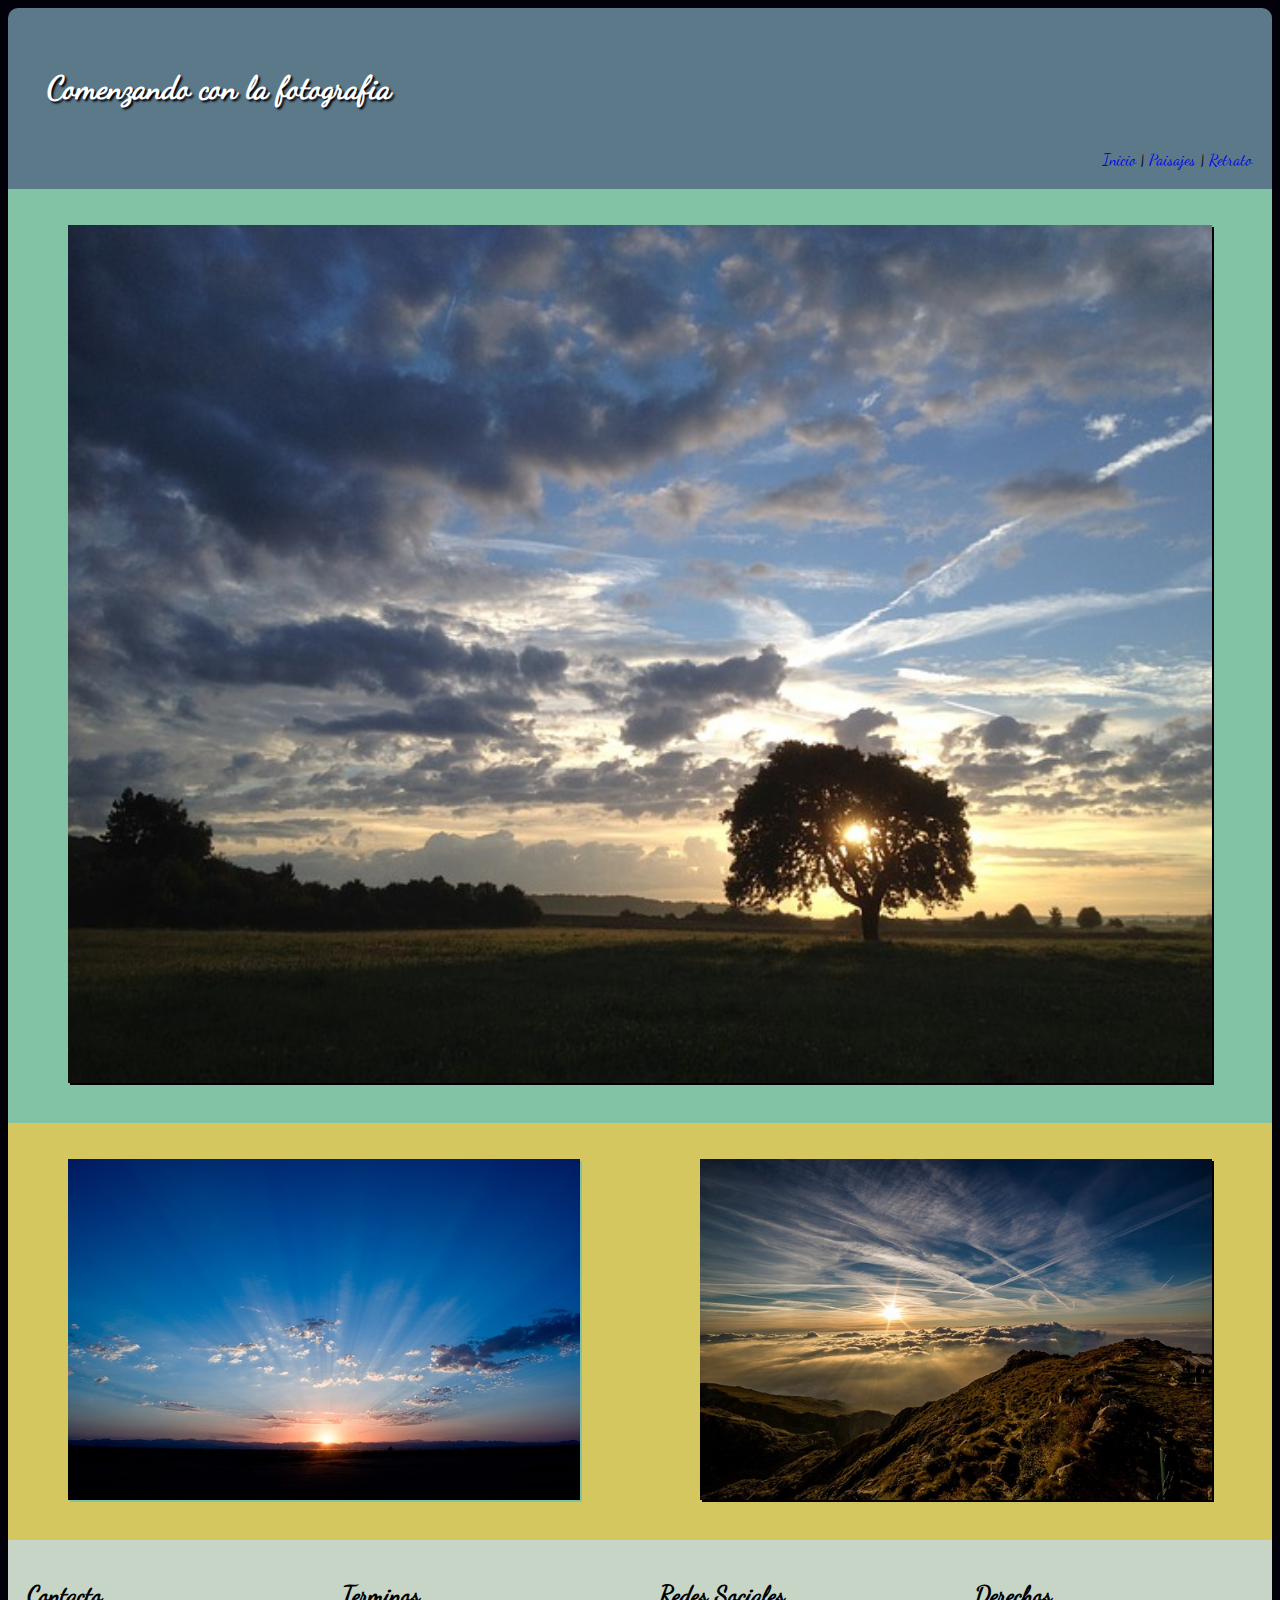
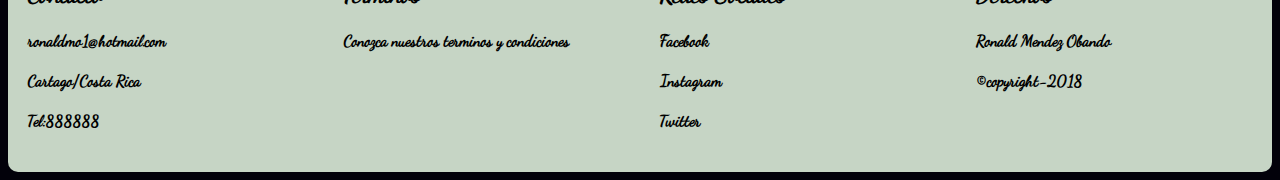
<file: index.html>
<!DOCTYPE html>
<html>
<head>
	<div class="containerHeah">
		<div class="c1Head">
	<title>Examen Diseño</title>
	<link href='https://fonts.googleapis.com/css?family=Indie+Flower' rel='stylesheet' type='text/css'>
	<link rel="stylesheet" href="css/estilos.css">
	<meta charset="utf-8">
</div>
</div>
</head>
<body>
	<header>
		<div class="containerH">
			<div class="c1H">
				<h1>
					<div id ="fuente">Comenzando con la fotografia</div>
				</h1>
		<navbar id="menu-principal">
			<a  style="text-decoration:none"href="index.html">Inicio</a>
			|
			<a style="text-decoration:none"href="paisajes.html">Paisajes</a>
			|
			<a  style="text-decoration:none"href="retratos.html">Retrato</a>
		</navbar>

		</div>
		</div>
	</header>

<div class="container" role="main">
	<div class="c1">
		<figure id="imagen1">
		<img src="imagenes/imagen1.jpg" width="100%">
		</figure>
	</div>
	<div class="c2">
		<figure id="imagen2">
		<img src="imagenes/imagen2.jpg" width="100%">
		</figure>
	</div>
	<div class="c3">
		<figure id="imagen3">
		<img src="imagenes/imagen3.jpg" width="100%">
		</figure>
	</div>

</div>
<footer>
	<div class="containerF" >
		<div class="c1F">
			<h2>Contacto</h2>
			<h4>ronaldmo1@hotmail.com</h4>
			<h4>Cartago/Costa Rica</h4>
			<h4>Tel:888888</h4>
		</div>
		<div class="c2F">
			<h2>Terminos</h2>
			<h4>Conozca nuestros terminos y condiciones</h4>

		</div>
		<div class="c3F">
			<h2>Redes Sociales</h2>
			<h4>Facebook</h4>
			<h4>Instagram</h4>
			<h4>Twitter</h4>
		</div>
		<div class="c4F">
			<h2>Derechos</h2>
			<h4>Ronald Mendez Obando</h4>
			<h4>©copyright-2018</h4>

		</div>
	</div>
</footer>
</body>

</html>
</file>
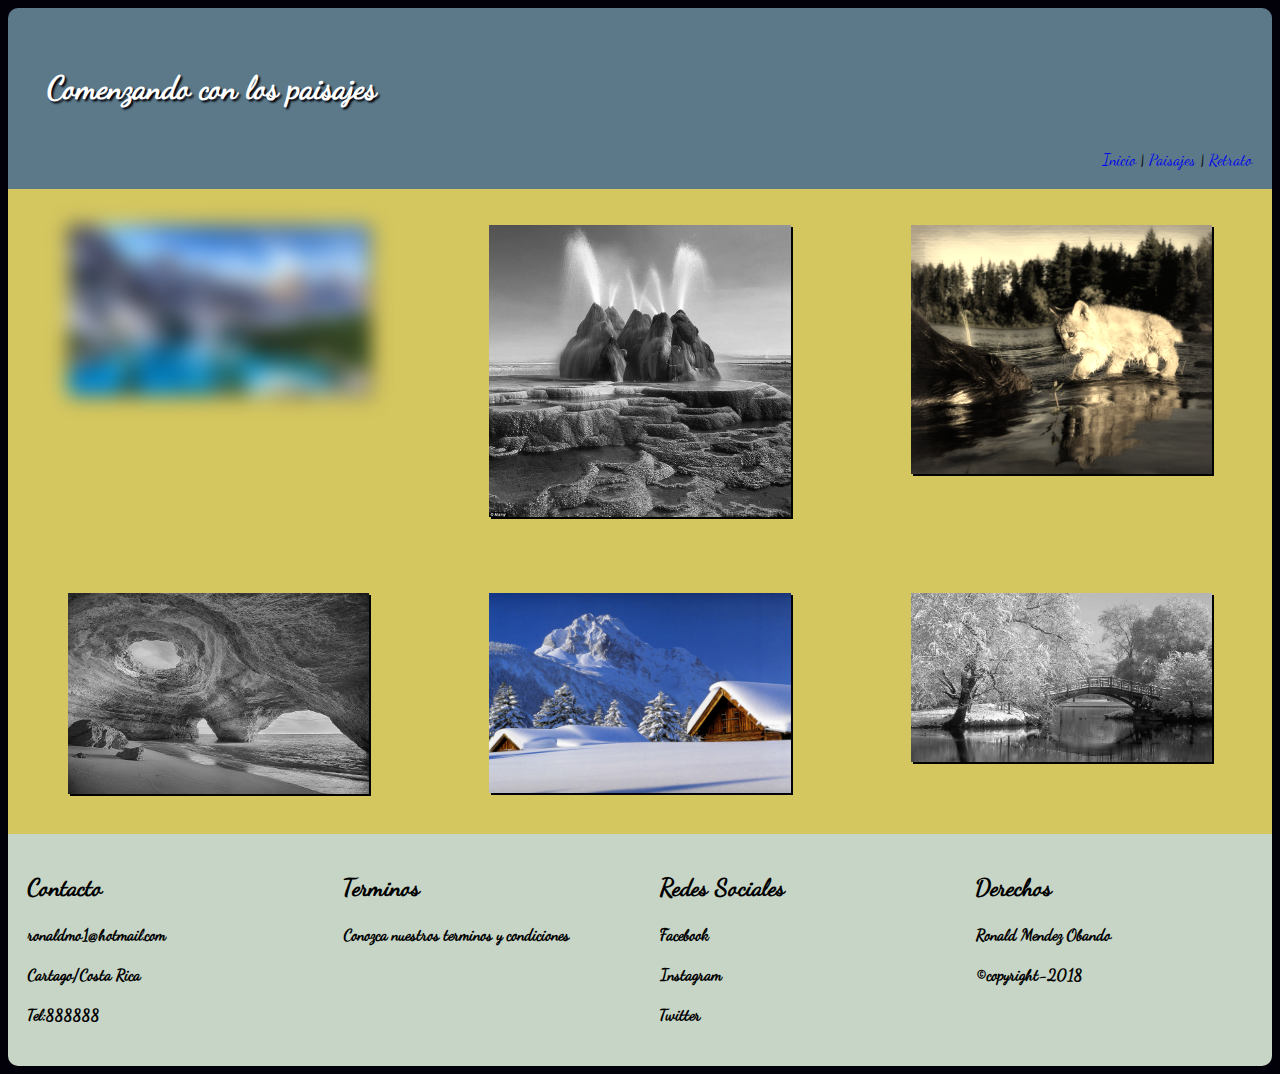
<file: paisajes.html>
<!DOCTYPE html>
<html>
<head>
	<div class="containerHeah">
		<div class="c1Head">
	<title>Examen Diseño</title>
	<link href='https://fonts.googleapis.com/css?family=Indie+Flower' rel='stylesheet' type='text/css'>
	<link rel="stylesheet" href="css/estilos.css">
	<meta charset="utf-8">
</div>
</div>
</head>
<body>
	<header>
		<div class="containerH">
			<div class="c1H">
				<h1>
					<div id ="fuente">Comenzando con los paisajes</div>
				</h1>
		<navbar id="menu-principal">
			<a  style="text-decoration:none"href="index.html">Inicio</a>
			|
			<a style="text-decoration:none"href="paisajes.html">Paisajes</a>
			|
			<a  style="text-decoration:none"href="retratos.html">Retrato</a>
		</navbar>

		</div>
		</div>
	</header>

<div class="container" role="main">
	<div class="c1A">
		<figure id="imagen1A">
		<img src="imagenes/imagen1A.jpg" width="100%">
		</figure>
	</div>
	<div class="c2A">
		<figure id="imagen2A">
		<img src="imagenes/imagen2A.jpg" width="100%">
		</figure>
	</div>
	<div class="c3A">
		<figure id="imagen3A">
		<img src="imagenes/imagen3A.jpg" width="100%">
		</figure>
	</div>
	<div class="c4A">
		<figure id="imagen4A">
		<img src="imagenes/imagen4A.jpg" width="100%">
		</figure>
	</div>
	<div class="c5A">
		<figure id="imagen5A">
		<img src="imagenes/imagen5A.jpg" width="100%">
		</figure>
	</div>
	<div class="c6A">
		<figure id="imagen6A">
		<img src="imagenes/imagen6A.jpg" width="100%">
		</figure>
	</div>

</div>
<footer>
	<div class="containerF" >
		<div class="c1F">
			<h2>Contacto</h2>
			<h4>ronaldmo1@hotmail.com</h4>
			<h4>Cartago/Costa Rica</h4>
			<h4>Tel:888888</h4>
		</div>
		<div class="c2F">
			<h2>Terminos</h2>
			<h4>Conozca nuestros terminos y condiciones</h4>

		</div>
		<div class="c3F">
			<h2>Redes Sociales</h2>
			<h4>Facebook</h4>
			<h4>Instagram</h4>
			<h4>Twitter</h4>
		</div>
		<div class="c4F">
			<h2>Derechos</h2>
			<h4>Ronald Mendez Obando</h4>
			<h4>©copyright-2018</h4>

		</div>
	</div>
</footer>
</body>

</html>
</file>
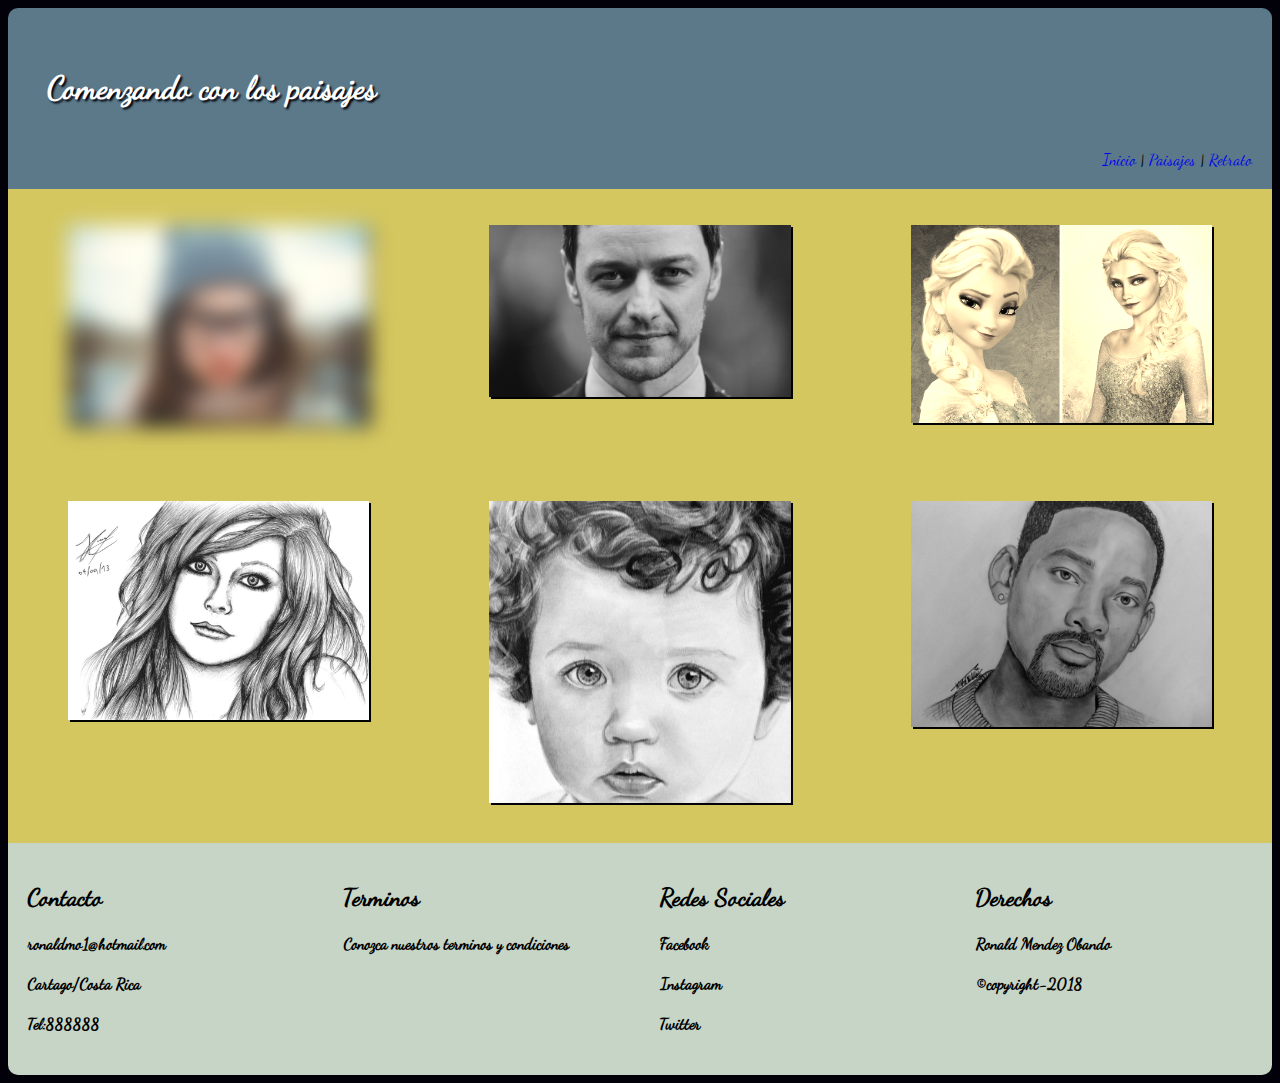
<file: retratos.html>
<!DOCTYPE html>
<html>
<head>
	<div class="containerHeah">
		<div class="c1Head">
	<title>Examen Diseño</title>
	<link href='https://fonts.googleapis.com/css?family=Indie+Flower' rel='stylesheet' type='text/css'>
	<link rel="stylesheet" href="css/estilos.css">
	<meta charset="utf-8">
</div>
</div>
</head>
<body>
	<header>
		<div class="containerH">
			<div class="c1H">
				<h1>
					<div id ="fuente">Comenzando con los paisajes</div>
				</h1>
		<navbar id="menu-principal">
			<a  style="text-decoration:none"href="index.html">Inicio</a>
			|
			<a style="text-decoration:none"href="paisajes.html">Paisajes</a>
			|
			<a  style="text-decoration:none"href="retratos.html">Retrato</a>
		</navbar>

		</div>
		</div>
	</header>

<div class="containerRetrato" >
	<div class="c1B">
		<figure id="imagen1B">
		<img src="imagenes/retrato1.jpg" width="100%">
		</figure>
	</div>
	<div class="c2B">
		<figure id="imagen2B">
		<img src="imagenes/retrato2.jpg" width="100%">
		</figure>
	</div>
	<div class="c3B">
		<figure id="imagen3B">
		<img src="imagenes/retrato3.jpg" width="100%">
		</figure>
	</div>
	<div class="c4B">
		<figure id="imagen4B">
		<img src="imagenes/retrato4.jpg" width="100%">
		</figure>
	</div>
	<div class="c5B">
		<figure id="imagen5B">
		<img src="imagenes/retrato5.jpg" width="100%">
		</figure>
	</div>
	<div class="c6B">
		<figure id="imagen6B">
		<img src="imagenes/retrato6.jpg" width="100%">
		</figure>
	</div>

</div>
<footer>
	<div class="containerF" >
		<div class="c1F">
			<h2>Contacto</h2>
			<h4>ronaldmo1@hotmail.com</h4>
			<h4>Cartago/Costa Rica</h4>
			<h4>Tel:888888</h4>
		</div>
		<div class="c2F">
			<h2>Terminos</h2>
			<h4>Conozca nuestros terminos y condiciones</h4>

		</div>
		<div class="c3F">
			<h2>Redes Sociales</h2>
			<h4>Facebook</h4>
			<h4>Instagram</h4>
			<h4>Twitter</h4>
		</div>
		<div class="c4F">
			<h2>Derechos</h2>
			<h4>Ronald Mendez Obando</h4>
			<h4>©copyright-2018</h4>

		</div>
	</div>
</footer>
</body>

</html>
</file>
<file: css/estilos.css>
/* Inicio Configuracion pagiina principal */
body {
		background-color: #02010a;
}
	/* Inicio header */
	@font-face {
font-family: 'DancingScript-Regular';
src: url('../fuentes/DancingScript-Regular.otf');

	}
	header {
background-color: #5b7989;
border-radius: 10px 10px 0px 0px;
/*height:126px;*/
width: 100%;
margin-left: auto;
margin-right: auto;
	}
	header  h1 {
	color: white;
	text-shadow: 2px 2px 2px #02010a;
	font-family: 'DancingScript-Regular';


	}
	#menu-principal{
	float: right;
	font-family: 'DancingScript-Regular';

	}
	/*#menu-principal a{text-decoration:none;}

/* Fin header*/

/* Inicio de Imagenes*/
	#imagen1 img{
	box-shadow: 2px 2px #02010a;

	}
	#imagen2 img{
		box-shadow: 2px 2px #82c3a6;

		width: 100%;
	}
	#imagen2 img:hover{
		-webkit-transform: rotate(10deg);
		-moz-transform: rotate(10deg);
		-ms-transform: rotate(10deg);
		transform: rotate(10deg);
	}
	#imagen3 img{
		box-shadow: 2px 2px #02010a;

		width: 100%;
	}
	#imagen3 img:hover{
transform: translate(20px,-5px);
	}
/* Fin de Imagenes*/

/* Inicio Contenedores */
.container {
	margin: 0;
	padding: 0;
	width: 100%;
}
.containerF {
	margin: 0;
	padding: 0;
	width: 100%;
}
.containerH {
margin: 0;
padding: 0;
width: 100%;
}
.containerRetrato {
margin: 0;
padding: 0;
width: 100%;
}

.container div {
	box-sizing: border-box;
	min-width: 150px;
	padding: 20px;
}
.containerF div {
	box-sizing: border-box;
	min-width: 150px;
	padding: 20px;
}
.containerH div {
box-sizing: border-box;
min-width: 150px;
padding: 20px;
}
.containerRetrato div {
box-sizing: border-box;
min-width: 150px;
padding: 20px;
}
.containerF h2,h4 {
font-family: 'DancingScript-Regular';
}
.container {
	display: -webkit-flex;
	display: flex;
	-webkit-flex-flow: row wrap;
	flex-flow: row wrap;
}
.containerF {
	display: -webkit-flex;
	display: flex;
	-webkit-flex-flow: row wrap;
	flex-flow: row wrap;
}
.containerH {
	display: -webkit-flex;
	display: flex;
	-webkit-flex-flow: row wrap;
	flex-flow: row wrap;
}
.containerRetrato {
	display: -webkit-flex;
	display: flex;
	-webkit-flex-flow: row wrap;
	flex-flow: row wrap;
}
/* Fin Contenedores */

/* Inicio div class */
.c1 {
background-color: #82c3a6;
}

.c2 {
	background-color: #D5C75F;
	border: 1px ;
}

.c3 {
	background-color: #D5C75F;
	border: 1px ;
}

.c1, .c2, .c3 {
	width: 100%;
}
.c1F, .c2F, .c3F, .c4F {
	width: 100%;
}
.c1H {
	width: 100%;
}
}
/* Fin div class */

/* Inicio query */
@media (max-width: 900px) {
	.c2, .c3{
		width: 50%;
	}

}
@media (min-width: 900px) {
	.c1 {
		width: 100%;
	}
	.c2, .c3  {
		width: 50%;
	}
	.c1F, .c2F, .c3F, .c4F {
		width: 25%;
	}
	.c1H{
		width: 100%;
	}
	.container {
		width: 100%;
		margin-left: auto;
		margin-right: auto;
	}
.containerF {
	width: 100%;
	margin-left: auto;
	margin-right: auto;
}
.containerH {
	width: 100%;
	margin-left: auto;
	margin-right: auto;
}
.containerRetrato {
	width: 100%;
	margin-left: auto;
	margin-right: auto;
}

}
/* Fin query */

/* Inicio footer */
footer {
	border-radius: 0px 0px 10px 10px;
 	background-color: #c6d5c5;
	width: 100%;
	margin-left: auto;
	margin-right: auto;
}
/* Fin footer */
	/* Fin Configuracion pagina principal */

	/**************************** Inicio Configuracion pagina paisajes ******************************************************/
/* Inicio de paisajes*/
	#imagen1A img{
			box-shadow: 2px 2px #02010a;

			filter: blur(10px);
	}

	#imagen2A img{
			box-shadow: 2px 2px #02010a;

				filter: grayscale(100%);
	}
	#imagen3A img{
			box-shadow: 2px 2px #02010a;

		filter: sepia(90%);
	}
	#imagen4A img{
			box-shadow: 2px 2px #02010a;

	filter: grayscale(100%);
	}
	#imagen5A img{
			box-shadow: 2px 2px #02010a;
		height: 200px;*/
	}
	#imagen6A img{
			box-shadow: 2px 2px #02010a;

	filter: grayscale(100%);
	}
	/* fin de paisajes*/


	.c1A, .c2A, .c3A, .c4A, .c5A, .c6A  {
		width: 100%;
		background-color: #D5C75F;
}
		@media (min-width: 600px) {
			.c1A,.c2A, .c3A, .c4A, .c5A, .c6A  {
				width: 50%;
			}
		}

		@media (min-width: 800px) {
			.c1A, .c2A, .c3A {
				width: 33.33%;
			}
			.c4A, .c5A, .c6A {
				width: 33.33%;
			}

			/**************************** Inicio Configuracion pagina Retratos ******************************************************/
			/* Inicio de Retratos*/
			#imagen1B img{
					box-shadow: 2px 2px #02010a;

				filter: blur(10px);
			}

			#imagen2B img{
					box-shadow: 2px 2px #02010a;

			filter: grayscale(100%);
			}
			#imagen3B img{
					box-shadow: 2px 2px #02010a;

				filter: sepia(90%);
			}
			#imagen4B img{
					box-shadow: 2px 2px #02010a;

			filter: grayscale(100%);
			}
			#imagen5B img{
					box-shadow: 2px 2px #02010a;

			}
			#imagen6B img{
					box-shadow: 2px 2px #02010a;

			filter: grayscale(100%);
			}
			/* Fin de Retratos*/

			.c1B, .c2B, .c3B, .c4B, .c5B, .c6B  {
						background-color: #D5C75F;
							width: 100%;
		}


				@media (min-width: 600px) {
					.c1B,.c2B, .c3B, .c4B, .c5B, .c6B  {
						width: 50%;
						background-color: #D5C75F;
					}
				}

				@media (min-width: 800px) {
					.c1B, .c2B, .c3B {
						width: 33.33%;
					}
					.c4B, .c5B, .c6B {
						width: 33.33%;
					}

			header{
			animation-duration:3s;
			animation-name:slidein;

					}
					@keyframes slidein {
						0%{
							margin-top: 150%;
							width:300%;
					}
					60% {
						margin-top:-5%;
						width:100%;
						}
						100% {
							margin-top:-5%;
							width:100%;
							}
						}
</file>
